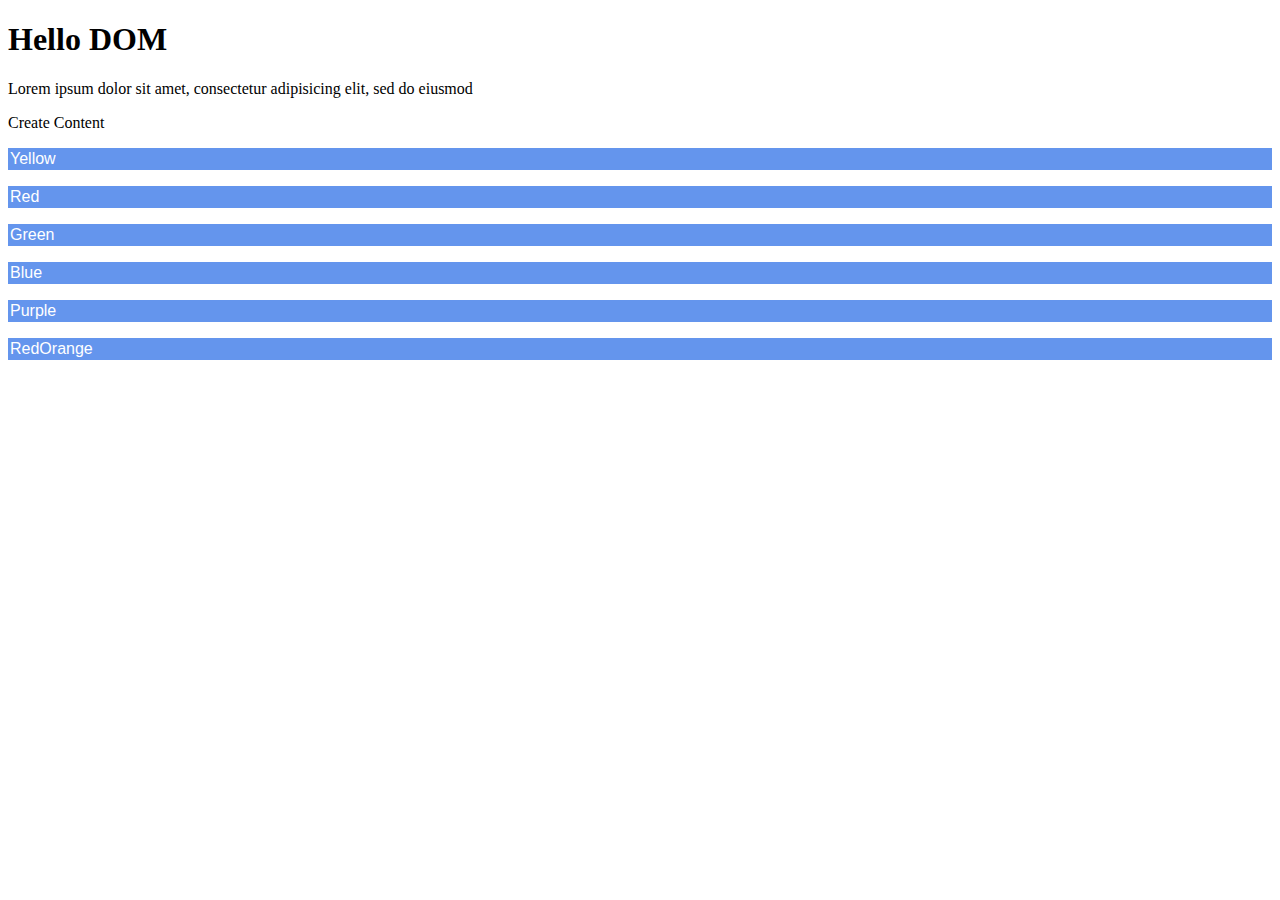
<file: LABS-JS-S01-PT-01/01-CONCEPTS/JS09-DOM/index.html>
<!DOCTYPE html>
<html>
<head>
	<meta charset="utf-8">
	<meta name="viewport" content="width=device-width, initial-scale=1">
	<title>DOM</title>
	<link rel="stylesheet" type="text/css" href="css/styles.css">
</head>
<body>
	<h1 id="title" class="">Document Object Model</h1>
	<p id="p">Lorem ipsum dolor sit amet, consectetur adipisicing elit, sed do eiusmod</p>

	<span id="">Create Content</span>
	<!-- <div></div> -->
	<div id="holder"></div>

<!-- 	<div></div>
	<div></div>
	<div></div>
	<div></div> -->

	<script src="js/script.js"></script>
</body>
</html>
</file>
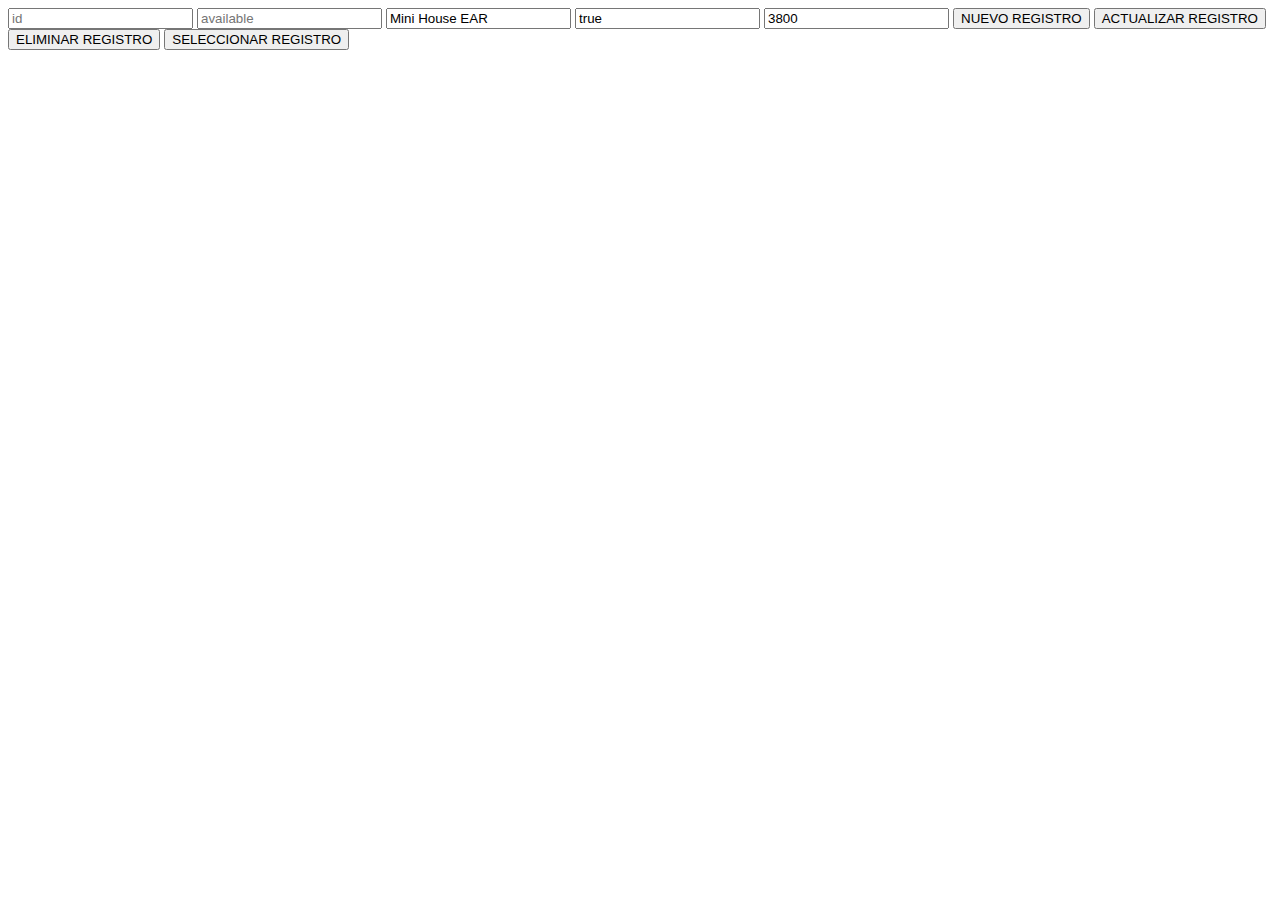
<file: LABS-JS-S01-PT-01/02-PROJECTS/REAL-ESTATE-STEP-01/front/index.html>
<!DOCTYPE html>
<html>
<head>
    <meta charset="utf-8">
    <meta name="viewport" content="width=device-width, initial-scale=1">
    <title></title>
</head>
<body>

    <form>
        <input type="text" placeholder="id"        id="id">
        <input type="text" placeholder="available" id="available">
        <input type="text" placeholder="property"  id="property" value="Mini House EAR">
        <input type="text" placeholder="location"  id="location" value="true">
        <input type="text" placeholder="price"     id="price"    value="3800">
        <!-- <input type="submit" name=""> -->

        <button id="recordInsert">NUEVO REGISTRO</button>
        <button id="recordUpdate">ACTUALIZAR REGISTRO</button>
        <button id="recordDelete">ELIMINAR REGISTRO</button>
        <button id="recordSelect">SELECCIONAR REGISTRO</button>
    </form>

    <!-- <form></form> -->


    <div id="holder"></div>


<script type="text/javascript" src="js/script-select-all.js"></script>
<script type="text/javascript" src="js/script-insert.js"></script>
<script type="text/javascript" src="js/script-update.js"></script>
<script type="text/javascript" src="js/script-delete.js"></script>
</body>
</html>
</file>
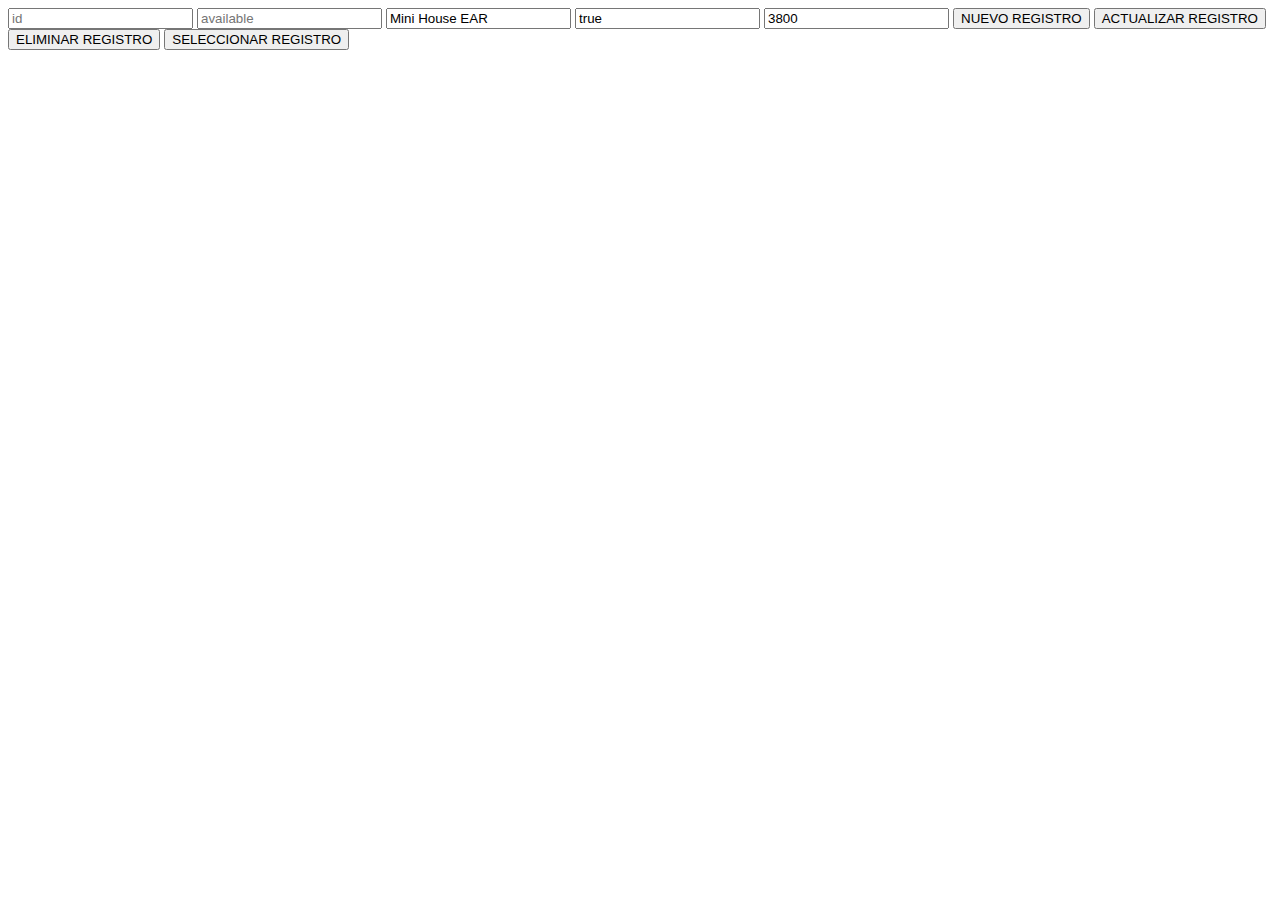
<file: LABS-JS-S01-PT-01/02-PROJECTS/REAL-ESTATE/front/index.html>
<!DOCTYPE html>
<html>
<head>
    <meta charset="utf-8">
    <meta name="viewport" content="width=device-width, initial-scale=1">
    <title></title>
</head>
<body>

    <form>
        <input type="text" placeholder="id"        id="id">
        <input type="text" placeholder="available" id="available">
        <input type="text" placeholder="property"  id="property" value="Mini House EAR">
        <input type="text" placeholder="location"  id="location" value="true">
        <input type="text" placeholder="price"     id="price"    value="3800">
        <!-- <input type="submit" name=""> -->

        <button id="recordInsert">NUEVO REGISTRO</button>
        <button id="recordUpdate">ACTUALIZAR REGISTRO</button>
        <button id="recordDelete">ELIMINAR REGISTRO</button>
        <button id="recordSelect">SELECCIONAR REGISTRO</button>
    </form>

    <!-- <form></form> -->


    <div id="holder"></div>


<!-- <script type="text/javascript" src="js/script-select-all.js"></script> -->
<!-- <script type="text/javascript" src="js/script-insert.js"></script> -->
<!-- <script type="text/javascript" src="js/script-update.js"></script> -->
<script type="text/javascript" src="js/script-delete.js"></script>
</body>
</html>
</file>
<file: LABS-JS-S01-PT-01/01-CONCEPTS/JS09-DOM/css/styles.css>
.highlight {
	background-color: #CCFF00;
	color: cornflowerblue;
}

.paragraph {
	background-color: cornflowerblue;
	color: white;
	padding: 2px;
	font-family: Arial;
}
</file>
